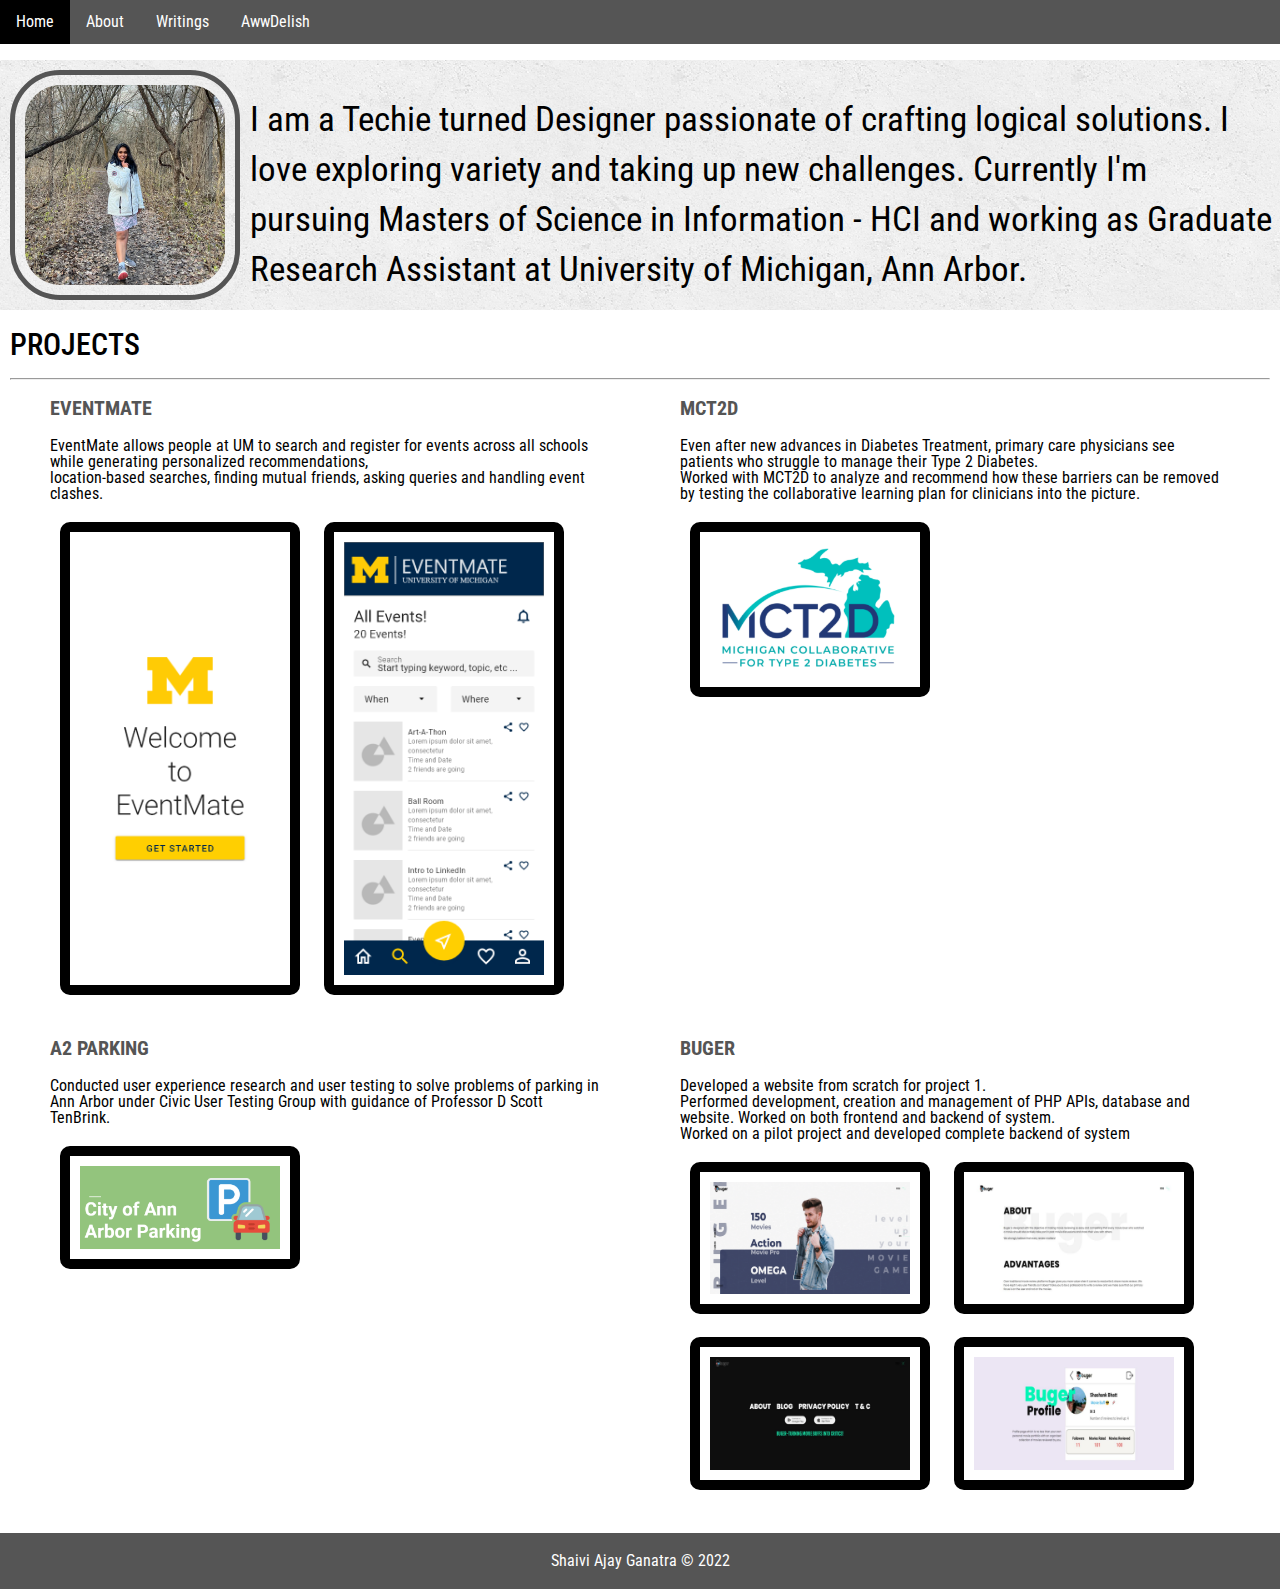
<file: index.html>
<!DOCTYPE html>
	<!-- You do not need to make any changes to this file, but
	you should still review the tags to make sure that you
	are familiar with them. -->

<html lang="en">
<!-- All of the meta data for the page belongs in the header tag -->
<head>
	<!-- Global site tag (gtag.js) - Google Analytics -->
	<script async src="https://www.googletagmanager.com/gtag/js?id=G-PX1TH9YE8F"></script>
	<script>
	window.dataLayer = window.dataLayer || [];
	function gtag(){dataLayer.push(arguments);}
	gtag('js', new Date());

	gtag('config', 'G-PX1TH9YE8F');
	</script>
	<meta charset="UTF-8">
	<meta name="viewport" content="width=device-width, initial-scale=1.0">
	<!-- Link to the favicon image -->
	<link rel="icon" href="images/favicon.ico">
	<!-- Link to Google fonts -->
	<link rel="preconnect" href="https://fonts.googleapis.com">
	<link rel="preconnect" href="https://fonts.gstatic.com" crossorigin>
	<link href="https://fonts.googleapis.com/css2?family=Roboto+Condensed:ital,wght@0,300;0,400;0,700;1,300;1,400;1,700&display=swap" rel="stylesheet">
	<!-- Link to the reset file -->
	<link rel="stylesheet" href="css/html5reset.css">
	<!-- Link to the stylesheet -->
	<link rel="stylesheet" href="css/style.css">
	<title>KNOW SHAIVI</title>
</head>

<!-- All of the visible code in the page belongs in the body tag -->
<body>
	<!-- Header is a sematic tag page that aids readability -->
	<header>
		<a href="#main" class="skip">Skip to main content</a>
		<!-- Nav is a sematic tag page that aids accessibility -->
		<nav>
			<ul>
				<!-- Since I am on the index file I added class = action to the link to index. -->
				<li class="active"><a href = "index.html" >Home</a></li>
				<li><a href = "about.html">About</a></li>
                <li><a href = "writings.html">Writings</a></li>
				<li><a href = "awwdelish.html">AwwDelish</a></li>
			</ul>
		</nav>
	</header>

	<div class="intro home-intro">
		<!-- <h1>KNOW SHAIVI</h1> -->
		<!-- <hr> -->
		<img src="images/knowshaivi-1.jpg" alt="Girl posing under the woods'" width="200"></img>

		<p>I am a Techie turned Designer passionate of crafting logical solutions. 
			I love exploring variety and taking up new challenges. 
			Currently I'm pursuing Masters of Science in Information - HCI and working as Graduate Research Assistant at University of Michigan, Ann Arbor.
		</p>
	</div>

	<!-- Every page should have a main tag for accessibility -->
	<main id="main">
		<h1>PROJECTS</h1>
		<hr>

		<div class="container">
			<div class="min-container">
				<h2>EVENTMATE</h2>
				<p>
					EventMate allows people at UM to search and register for events across all schools while generating personalized recommendations, <br> location-based searches, finding mutual friends, asking queries and handling event clashes.
				</p>
				<img src="images/work-1.1.png" alt="EventMate Home Page - Interaction Design Project" width="200"></img>
				<img src="images/work-1.2.png" alt="EventMate All Events Page - Interaction Design Project" width="200"></img>
			</div>
	
			<div class="min-container">
				<h2>MCT2D</h2>
				<p>
					Even after new advances in Diabetes Treatment, primary care physicians see patients who struggle to manage their Type 2 Diabetes. <br> Worked with MCT2D to analyze and recommend how these barriers can be removed by testing the collaborative learning plan for clinicians into the picture.
				</p>
				<img src="images/work-2.PNG" alt="SI 501's Client Logo - Michigan collaboratives for Type 2 Diabetes" width="200"></img>
			</div>
	
			<div class="min-container">
				<h2>A2 PARKING</h2>
				<p>
					Conducted user experience research and user testing to solve problems of parking in Ann Arbor under Civic User Testing Group with guidance of Professor D Scott TenBrink.
				</p>
				<img src="images/work-3.PNG" alt="Project Banner of A2 Parking - Usability test conducted for City of Ann Arbor" width="200"></img>
			</div>
	
			<div class="min-container">
				<h2>BUGER</h2>
				<p>
					Developed a website from scratch for project 1. <br>
					Performed development, creation and management of PHP APIs, database and website. Worked on both frontend and backend of system. <br>
					Worked on a pilot project and developed complete backend of system
				</p>
				<img src="images/work-4.1.PNG" alt="Buger Website - Home Page - Internship at Cine Carper Private Limited" width="200"></img>
				<img src="images/work-4.2.jpg" alt="Buger Website - About Page - Internship at Cine Carper Private Limited" width="200"></img>
				<img src="images/work-4.3.jpg" alt="Buger Website - Menu Page - Internship at Cine Carper Private Limited" width="200"></img>
				<img src="images/work-4.4.jpg" alt="Buger Website - Features Page - Internship at Cine Carper Private Limited" width="200"></img>
			</div>
		</div>
	</main>
	<!-- Footer is a sematic tag page that aids readability -->
	<footer>
		<p>Shaivi Ajay Ganatra &copy; 2022</p>
	</footer>
</body>
</html>
</file>
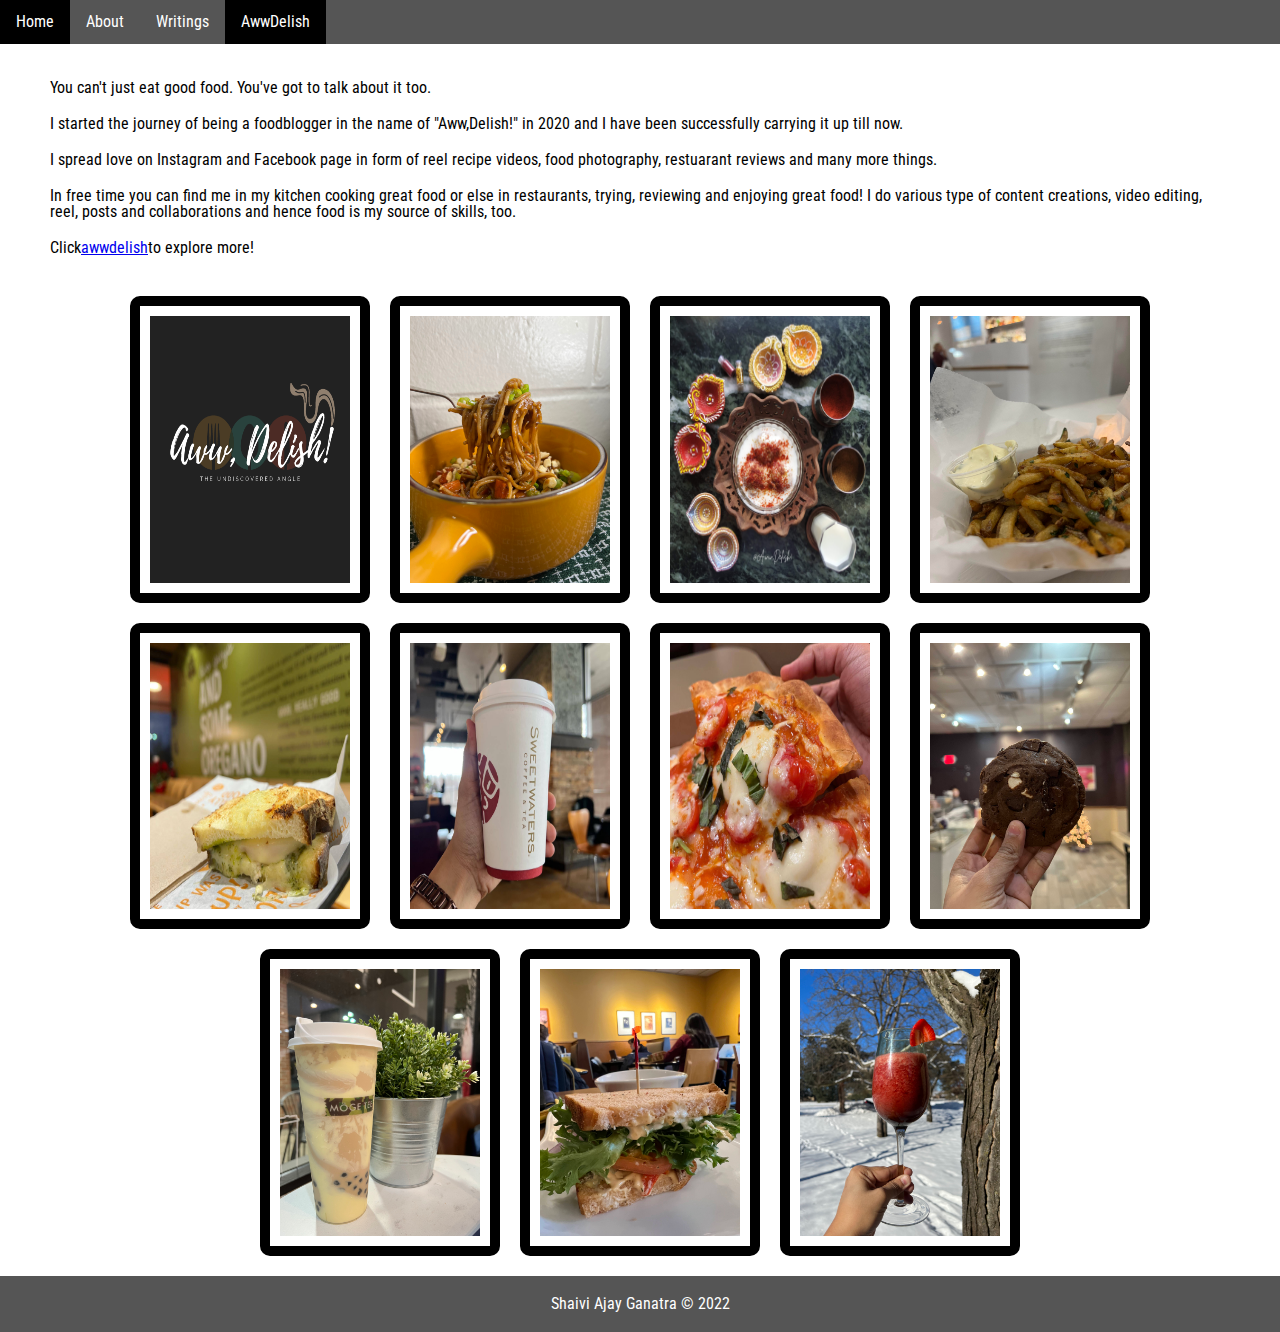
<file: awwdelish.html>
<!DOCTYPE html>
	<!-- You do not need to make any changes to this file, but
	you should still review the tags to make sure that you
	are familiar with them. -->

<html lang="en">
<!-- All of the meta data for the page belongs in the header tag -->
<head>
	<!-- Global site tag (gtag.js) - Google Analytics -->
	<script async src="https://www.googletagmanager.com/gtag/js?id=G-PX1TH9YE8F"></script>
	<script>
	window.dataLayer = window.dataLayer || [];
	function gtag(){dataLayer.push(arguments);}
	gtag('js', new Date());

	gtag('config', 'G-PX1TH9YE8F');
	</script>
	<meta charset="UTF-8">
	<meta name="viewport" content="width=device-width, initial-scale=1.0">
	<!-- Link to the favicon image -->
	<link rel="icon" href="images/favicon.ico">
	<!-- Link to Google fonts -->
	<link rel="preconnect" href="https://fonts.googleapis.com">
	<link rel="preconnect" href="https://fonts.gstatic.com" crossorigin>
	<link href="https://fonts.googleapis.com/css2?family=Roboto+Condensed:ital,wght@0,300;0,400;0,700;1,300;1,400;1,700&display=swap" rel="stylesheet">
	<!-- Link to the reset file -->
	<link rel="stylesheet" href="css/html5reset.css">
	<!-- Link to the stylesheet -->
	<link rel="stylesheet" href="css/style.css">
	<title>AWW DELISH</title>
</head>

<!-- All of the visible code in the page belongs in the body tag -->
<body>
	<!-- Header is a sematic tag page that aids readability -->
	<header>
		<a href="#main" class="skip">Skip to main content</a>
		<!-- Nav is a sematic tag page that aids accessibility -->
		<nav>
			<ul>
				<!-- Since I am on the index file I added class = action to the link to index. -->
				<li><a href = "index.html" >Home</a></li>
				<li><a href = "about.html">About</a></li>
                <li><a href = "writings.html">Writings</a></li>
				<li class="active"><a href = "awwdelish.html">AwwDelish</a></li>
			</ul>
		</nav>
	</header>

	<!-- Every page should have a main tag for accessibility -->
	<main id="main">
		<!-- The h1 is a semantic tag that aids accessibility -->
		<!-- <h1>AWW DELISH</h1>
		<hr> -->
		<div class="min-container">
			<p>You can't just eat good food.
				You've got to talk about it too.</p>
	
			<p>I started the journey of being a foodblogger in the name of "Aww,Delish!" in 2020 and I have been successfully carrying it up till now.</p>
	
			<p>I spread love on Instagram and Facebook page in form of reel recipe videos, food photography, restuarant reviews and many more things.</p>
	
			<p>In free time you can find me in my kitchen cooking great food or else in restaurants, trying, reviewing and enjoying great food! I do various type of content creations, video editing, reel, posts and collaborations and hence food is my source of skills, too.</p>
	
			<p>Click <a href = "https://www.instagram.com/awwdelish/?hl=en"> awwdelish</a> to explore more!</p>
		</div>

        <div class="food-feed">
			<img src="images/awwdelish-1.png" alt="Logo of the food blogging brand of Shaivi - awwdelish" width="200"></img>
			<img src="images/awwdelish-2.jpg" alt="Peanut Butter Stir Fry Noodles made from recipe of Every Plate" width="200"></img>
			<img src="images/awwdelish-3.png" alt="Tradional picture of Shaahi Dahi Wada on the occasion of Diwali" width="200"></img>
			<img src="images/awwdelish-4.jpg" alt="Garlic Cilantro Fries with Cheese Dip from Frita Batidos" width="200"></img>
			<img src="images/awwdelish-5.jpg" alt="Pesto Cheese Sandwich image from Zoup Eatery" width="200"></img>
			<img src="images/awwdelish-6.jpg" alt="Dragon Eye Signature Coffee cup holding in hand from Sweetwaters Coffee" width="200"></img>
			<img src="images/awwdelish-7.jpg" alt="Margarita Flatbread Pizza from Panera Bread" width="200"></img>
			<img src="images/awwdelish-8.jpg" alt="S'mores Deluxe cookie from Insonmia Cookies at midnight" width="200"></img>
			<img src="images/awwdelish-9.jpg" alt="Crème Brûlée Milk Tea from Moge Tee" width="200"></img>
			<img src="images/awwdelish-10.jpg" alt="Mediterranean Veggie Sandwich from Panera Bread" width="200"></img>
			<img src="images/awwdelish-11.jpg" alt="Raspberry Punch Mocktail - morning feels at Aww,Delish!" width="200"></img>
		</div>
	</main>
	<!-- Footer is a sematic tag page that aids readability -->
	<footer>
		<p>Shaivi Ajay Ganatra &copy; 2022</p>
	</footer>
</body>
</html>
</file>
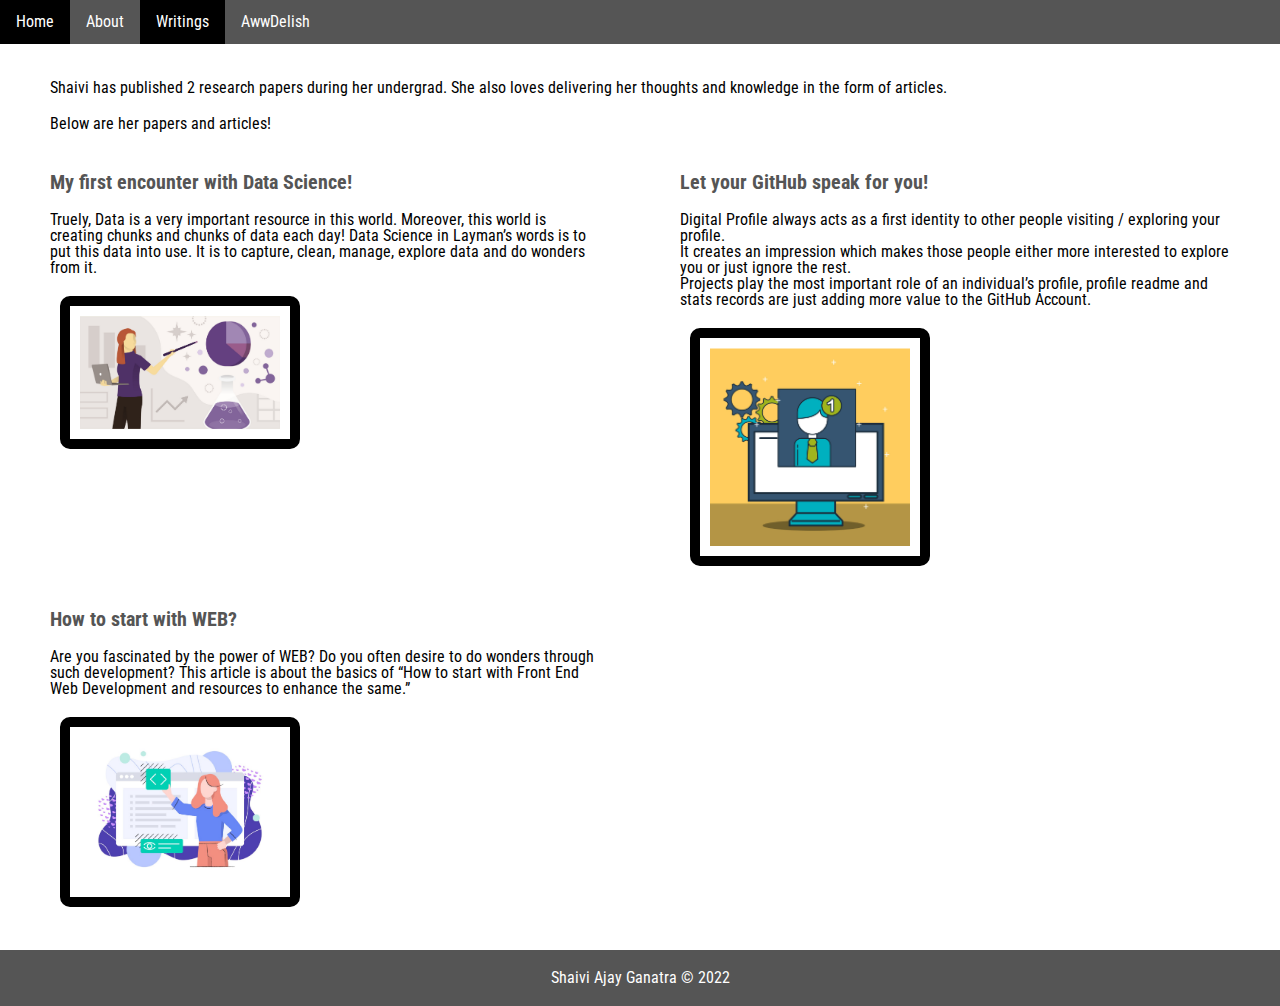
<file: writings.html>
<!DOCTYPE html>
	<!-- You do not need to make any changes to this file, but
	you should still review the tags to make sure that you
	are familiar with them. -->

<html lang="en">
<!-- All of the meta data for the page belongs in the header tag -->
<head>
	<!-- Global site tag (gtag.js) - Google Analytics -->
	<script async src="https://www.googletagmanager.com/gtag/js?id=G-PX1TH9YE8F"></script>
	<script>
	window.dataLayer = window.dataLayer || [];
	function gtag(){dataLayer.push(arguments);}
	gtag('js', new Date());

	gtag('config', 'G-PX1TH9YE8F');
	</script>
	<meta charset="UTF-8">
	<meta name="viewport" content="width=device-width, initial-scale=1.0">
	<!-- Link to the favicon image -->
	<link rel="icon" href="images/favicon.ico">
	<!-- Link to Google fonts -->
	<link rel="preconnect" href="https://fonts.googleapis.com">
	<link rel="preconnect" href="https://fonts.gstatic.com" crossorigin>
	<link href="https://fonts.googleapis.com/css2?family=Roboto+Condensed:ital,wght@0,300;0,400;0,700;1,300;1,400;1,700&display=swap" rel="stylesheet">
	<!-- Link to the reset file -->
	<link rel="stylesheet" href="css/html5reset.css">
	<!-- Link to the stylesheet -->
	<link rel="stylesheet" href="css/style.css">
	<title>WRITINGS</title>
</head>

<!-- All of the visible code in the page belongs in the body tag -->
<body>
	<!-- Header is a sematic tag page that aids readability -->
	<header>
		<a href="#main" class="skip">Skip to main content</a>
		<!-- Nav is a sematic tag page that aids accessibility -->
		<nav>
			<ul>
				<!-- Since I am on the index file I added class = action to the link to index. -->
				<li><a href = "index.html" >Home</a></li>
				<li><a href = "about.html">About</a></li>
                <li class="active"><a href = "writings.html">Writings</a></li>
				<li><a href = "awwdelish.html">AwwDelish</a></li>
			</ul>
		</nav>
	</header>

	<!-- Every page should have a main tag for accessibility -->
	<main id="main">
		<!-- The h1 is a semantic tag that aids accessibility -->
		<div class="min-container">
			<!-- <h1>WRITINGS</h1>
			<hr> -->
			<p>Shaivi has published 2 research papers during her undergrad. 
				She also loves delivering her thoughts and knowledge in the form of articles.</p>

			<p>Below are her papers and articles!</p>
		</div>

		<div class="container">
			<div class="min-container">
				<h2>My first encounter with Data Science!</h2>
				<p>Truely, Data is a very important resource in this world. Moreover, this world is creating chunks and chunks of data each day! Data Science in Layman’s words is to put this data into use. It is to capture, clean, manage, explore data and do wonders from it.</p>
        		<img src="images/blog-1.png" alt="Data science blog where a girl illustration is holding laptop and pointing out on data visualizations" width="200"></img>
			</div>
			<div class="min-container">
				<h2>Let your GitHub speak for you!</h2>
				<p>Digital Profile always acts as a first identity to other people visiting / exploring your profile. <br>
					It creates an impression which makes those people either more interested to explore you or just ignore the rest. <br>
					Projects play the most important role of an individual’s profile, profile readme and stats records are just adding more value to the GitHub Account.</p>
				<img src="images/blog-2.png" alt="Github readme feature blog where a person icon is poping out of the PC" width="200"></img>
			</div>
			<div class="min-container">
				<h2>How to start with WEB?</h2>
				<p>Are you fascinated by the power of WEB? Do you often desire to do wonders through such development? This article is about the basics of “How to start with Front End Web Development and resources to enhance the same.”</p>
				<img src="images/blog-3.jpg" alt="Basic web development blog where a girl illustration exists holding html tag" width="200"></img>
			</div>
		</div>
	</main>
	<!-- Footer is a sematic tag page that aids readability -->
	<footer>
		<p>Shaivi Ajay Ganatra &copy; 2022</p>
	</footer>
</body>
</html>
</file>
<file: css/style.css>
/* BODY */

html{
  scroll-behavior: smooth;
}

body{
  font-family: 'Roboto Condensed', sans-serif;
  font-weight: 50px;
  margin: 0;
  padding: 0;
}

h1{
  font-size: 30px;
  font-weight: 500;
}

h2{
  font-size: 20px;
  font-weight: bold;
}

/* MAIN */

main{
  padding: 10px;
}

main p,h1,h2{
  padding: 10px 0;
}

/* SKIP TO MAIN CONTENT */

.skip{
  position: absolute;
  left: -10000px;
  top: auto;width: 1px;
  height: 1px;
  overflow: hidden;
}

.skip:focus{
  position: static;
  width: auto;
  height: auto;
}

/* HEADER */

header{
  margin-bottom: 10px;
}

header ul{
  list-style-type: none;
  margin: 0;
  padding: 0;
  overflow: hidden;
  background-color: #555555;
  position: fixed;
  top: 0;
  width: 100%;
}

header li{
  float: left;
}

header li a {
  display: block;
  color: #FFF;
  text-align: center;
  padding: 14px 16px;
  text-decoration: none;
}

header li a:hover {
  background-color: #000000;
}

header .active {
  background-color: #000000;
}

footer{
  background-color: #555555;
  color: #FFFFFF;
  padding: 20px;
  text-align: center;
}

nav{
  padding: 0 0 50px 0;
}

.nav li{
  display: flex;
  flex-direction: column;
  align-items: center;
}
/* INTRO */

.intro{
  /* padding: 20px 20px 0 20px; */
  /* margin: 0 auto; */
  display: flex;
  flex-direction: column;
  align-items: center;
}

.intro img{
  padding: 10px;
  margin: 10px;
  border: #555555 solid 5px;
  border-radius: 50px;
}

.intro p{
  line-height: 50px;
  width: 80%;
  padding: 20px 0 0 0;
  font-size: 35px;
}

.home-intro{
  background-image: url(../images/concrete_seamless.png);
}


/* CONTENT */

.container{
  display: grid;
  grid-template-columns: 1fr;
}

.min-container{
  padding: 0 40px;
  margin-bottom: 20px;
}

.min-container h2{
  color: #555555;
}
.min-container img{
  padding: 10px;
  margin: 10px;
  border: #000000 solid 10px;
  border-radius: 10px;
}

.min-container p{
  display: flex;
  flex-direction: row;
  align-items: center;
}

/* AWWDELISH */

.food-feed{
  display: flex;
  flex-direction: row;
  flex-wrap: wrap;
  justify-content: center;
}
.food-feed img{
  padding: 10px;
  margin: 10px;
  border: #000000 solid 10px;
  border-radius: 10px;
}

.food-feed img:hover{
  filter: grayscale();
}

/* About */

.about-image{
  background: url(../images/knowshaivi-3.jpg);
background-repeat: no-repeat;
background-size: 300px 100px;
}
/* form css */

form {
  border: 3px solid #f1f1f1;
}

legend{ 
  font-size: 125%;
  font-style:italic;
  text-transform: uppercase;
  text-align: center;
}

label{
  display: inline-block;
  margin-right:10px;
  width:15%;
}
input {
  width: 100%;
  padding: 12px 20px;
  margin: 8px 0;
  display: inline-block;
  border: 1px solid #ccc;
  box-sizing: border-box;
}
span{
  margin-left:20%;
  font-family: italic;
  font-weight: bold;
}

textarea{
  width: 100%;
  height: 35vh;
  padding: 12px 20px;
  margin: 8px 0;
  display: inline-block;
  border: 1px solid #ccc;
  box-sizing: border-box;
}

input[type=submit] {
  background-color: #38803C;
  color: white;
  padding: 14px 20px;
  margin: 8px 0;
  border: none;
  cursor: pointer;
  width: 100%;
}

input[type=submit]:hover {
  opacity: 0.8;
}

/* The animation code */

@keyframes home-intro-img {
  from{
    width: 100px;
    height: 100px;
  }
  to {
    width: 200px;
    height: 200px;
  }
}

/* The element to apply the animation to */
.home-intro img {
  animation-name: home-intro-img;
  animation-duration: 4s;
}

/* Change styles for span and cancel button on extra small screens */
@media screen and (min-width: 768px) {
  form{
    width: 80%;
    margin: 0 auto;
  }

  input{
    width:80%;
  }

  textarea{
    width:80%;
    height: 25vh;
 }
 
 div + label{
   font-size: 20px;
    line-height: 25vh;
    vertical-align:top;
 }

 .intro{
   flex-direction: row;
 }

 .container{
   grid-template-columns: 1fr 1fr;
 }
}

@media (prefers-reduced-motion: reduce) {
  .animation {
    animation-name: mymove;
  }
}

/* The animation code gallery*/

@keyframes gallery {
  from{
    width: 100px;
    height: 100px;
  }
  to {
    width: 200px;
    height: 200px;
  }
}

/* The element to apply the animation to */
.food-feed img {
  animation-name: gallery;
  animation-duration: 5s;
}
</file>
